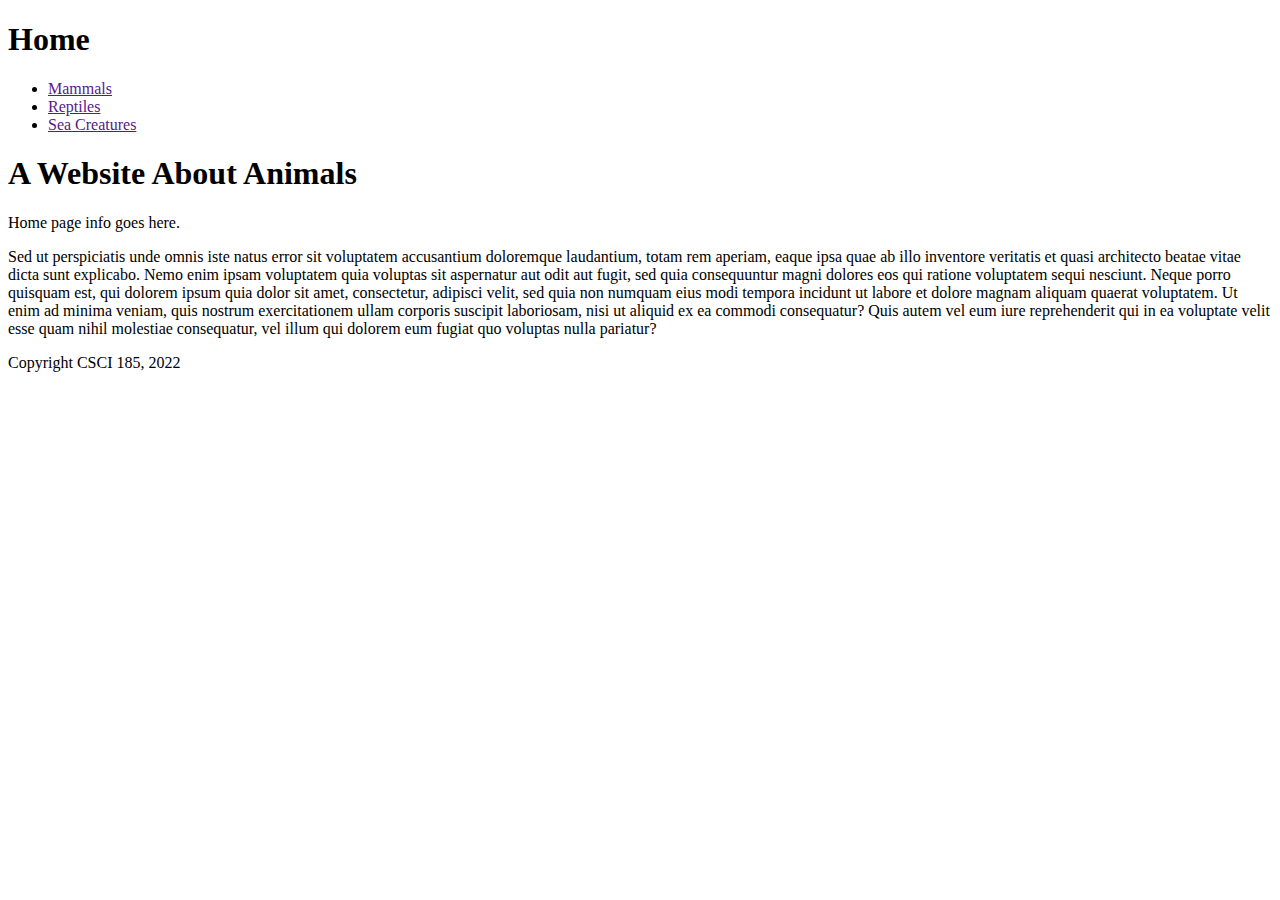
<file: task01/index.html>
<!DOCTYPE html>
<html lang="en">
<head>
    <meta charset="UTF-8">
    <meta http-equiv="X-UA-Compatible" content="IE=edge">
    <meta name="viewport" content="width=device-width, initial-scale=1.0">
    <title>A Website About Animals</title>
</head>
<body>
    <nav>
        <h1>Home</h1>
        <ul>
            <li>
                <a href="">Mammals</a>
            </li>
            <li>
                <a href="">Reptiles</a>
            </li>
            <li>
                <a href="">Sea Creatures</a>
            </li>
        </ul>
    </nav>
    <header>
        <h1>A Website About Animals</h1>
    </header>
    <main>
        <p>Home page info goes here.</p>
        <p>
            Sed ut perspiciatis unde omnis iste natus error sit 
            voluptatem accusantium doloremque laudantium, 
            totam rem aperiam, eaque ipsa quae ab illo inventore 
            veritatis et quasi architecto beatae vitae dicta sunt 
            explicabo. Nemo enim ipsam voluptatem quia voluptas sit 
            aspernatur aut odit aut fugit, sed quia consequuntur 
            magni dolores eos qui ratione voluptatem sequi nesciunt. 
            Neque porro quisquam est, qui dolorem ipsum quia dolor 
            sit amet, consectetur, adipisci velit, sed quia non 
            numquam eius modi tempora incidunt ut labore et dolore 
            magnam aliquam quaerat voluptatem. Ut enim ad minima veniam, 
            quis nostrum exercitationem ullam corporis suscipit 
            laboriosam, nisi ut aliquid ex ea commodi consequatur? 
            Quis autem vel eum iure reprehenderit qui in ea voluptate 
            velit esse quam nihil molestiae consequatur, vel illum 
            qui dolorem eum fugiat quo voluptas nulla pariatur?
        </p>
    </main>
    <footer>Copyright CSCI 185, 2022</footer>
    
</body>
</html>
</file>
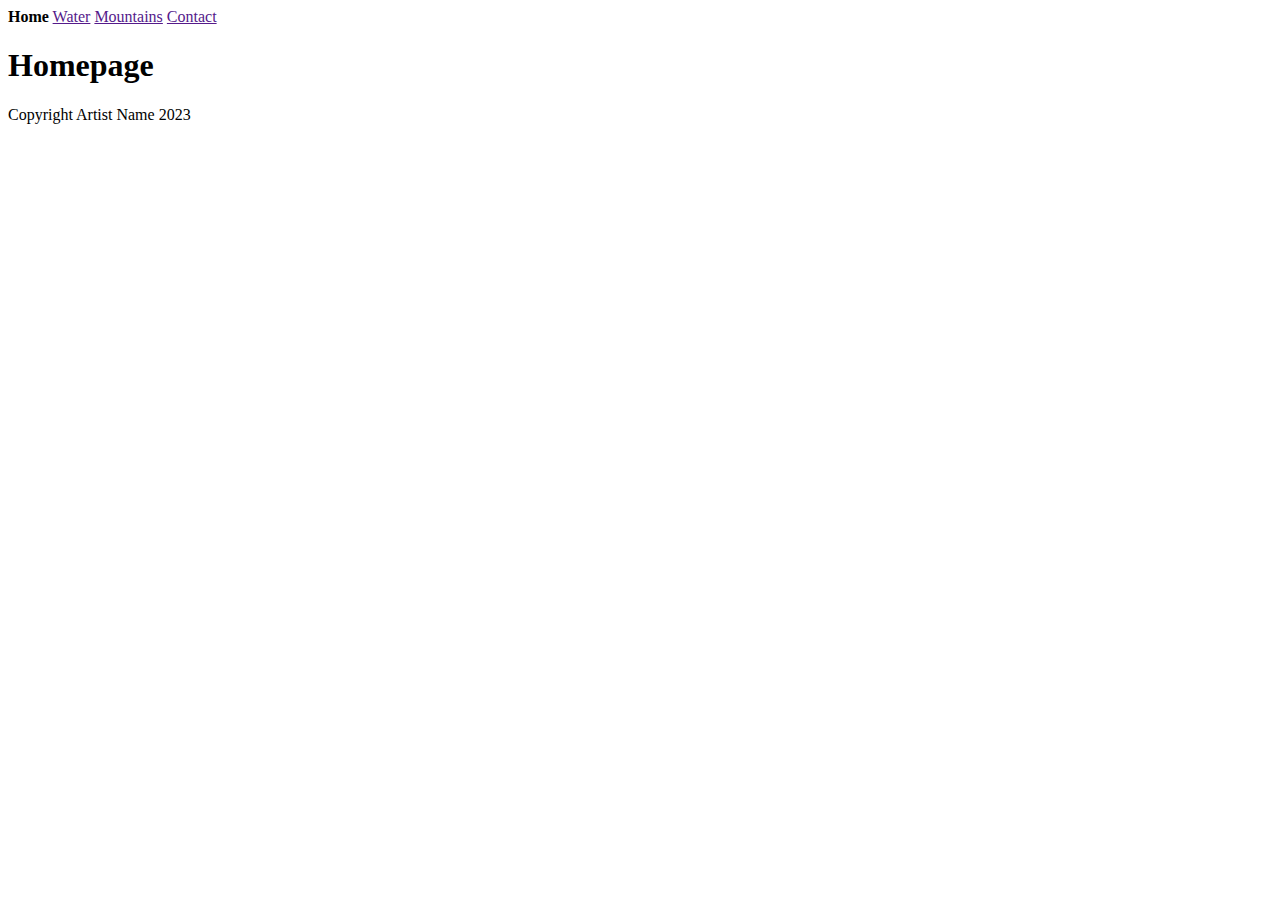
<file: lectures/lecture04/index.html>
<!DOCTYPE html>
<html lang="en">
    <head>
        <meta charset="utf-8">
        <title>Artist Portfolio Website</title>
        <!-- link to the main.css stylesheet -->
        <!-- <link rel="stylesheet" href=""> -->
    </head>
    <body>
        <header>
            <nav>
                <!-- Update the href paths so that they link to the corresponding html pages -->
                <strong>Home</strong>
                <a href="">Water</a>
                <a href="">Mountains</a>
                <a href="">Contact</a>
            </nav>
        </header>
        <main>
            <h1>Homepage</h1>
            <!-- TODO: embed all of the images in the "landing-page" folder here. -->
        </main>
        <footer>
            <p>Copyright Artist Name 2023</p>
        </footer>
    </body>
</html>
</file>
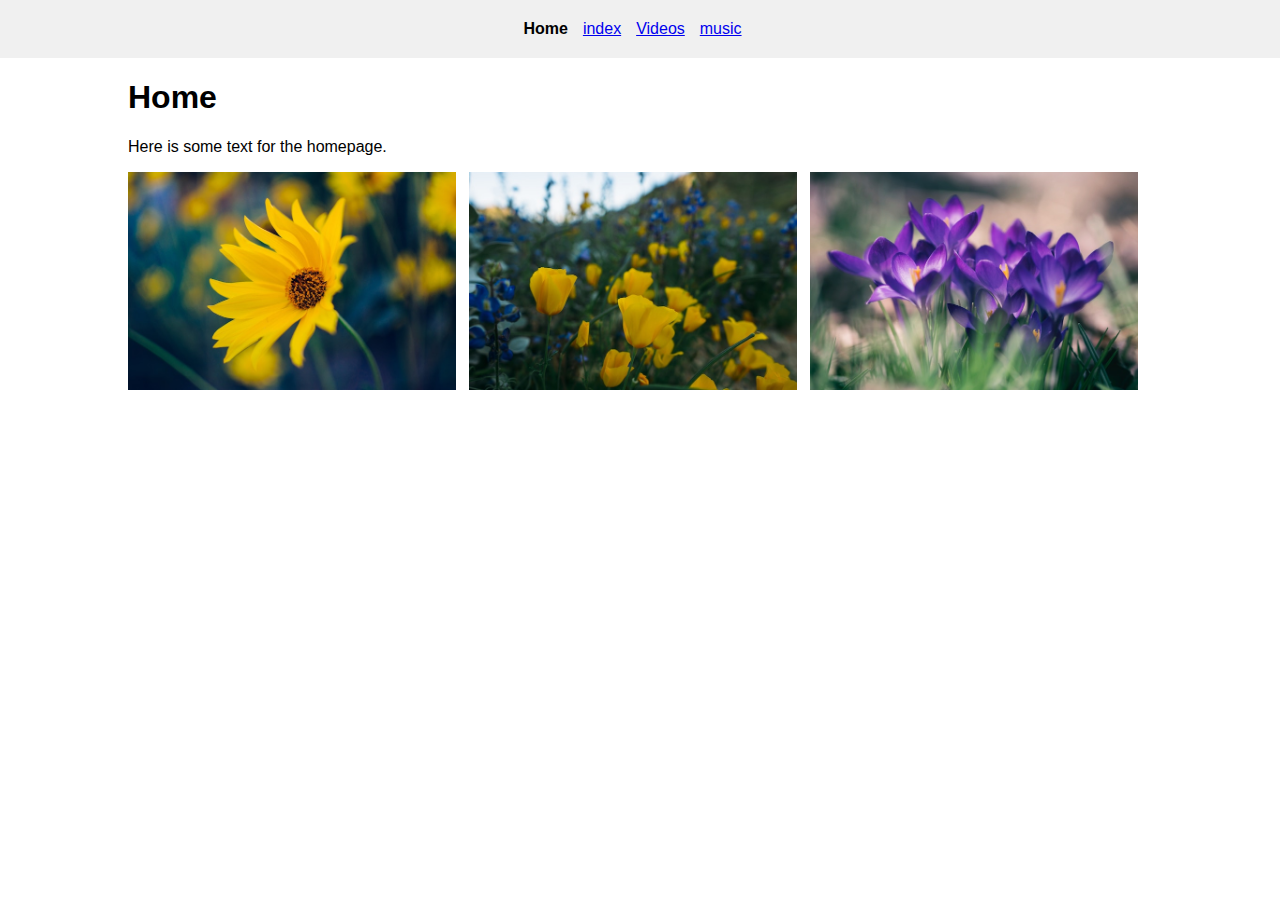
<file: tutorials/tutorial02/index.html>
<!DOCTYPE html>
<html lang="en">
    <head>
        <!-- stylesheets and metadata go here -->
        <title>Home</title>       
        <link rel="stylesheet" href="style.css">
    </head>
    <body>
        <!-- HTML content tags go here -->
        <nav class="navbar">
            <strong>Home</strong>
            <a href="./index.html">index</a>
            <a href="./videos.html">Videos</a>
            <a href="./music.html">music</a>
        </nav>
        <main>
            <h1>Home</h1>
            <p>Here is some text for the homepage.</p>

            <section class="photo-section">
                <!-- photos go here-->
                <img src="./images/daisy.jpg">
                <img src="./images/poppies.jpg">
                <img src="./images/purple.jpg">
            </section>
        </main>
    </body>
</html>
</file>
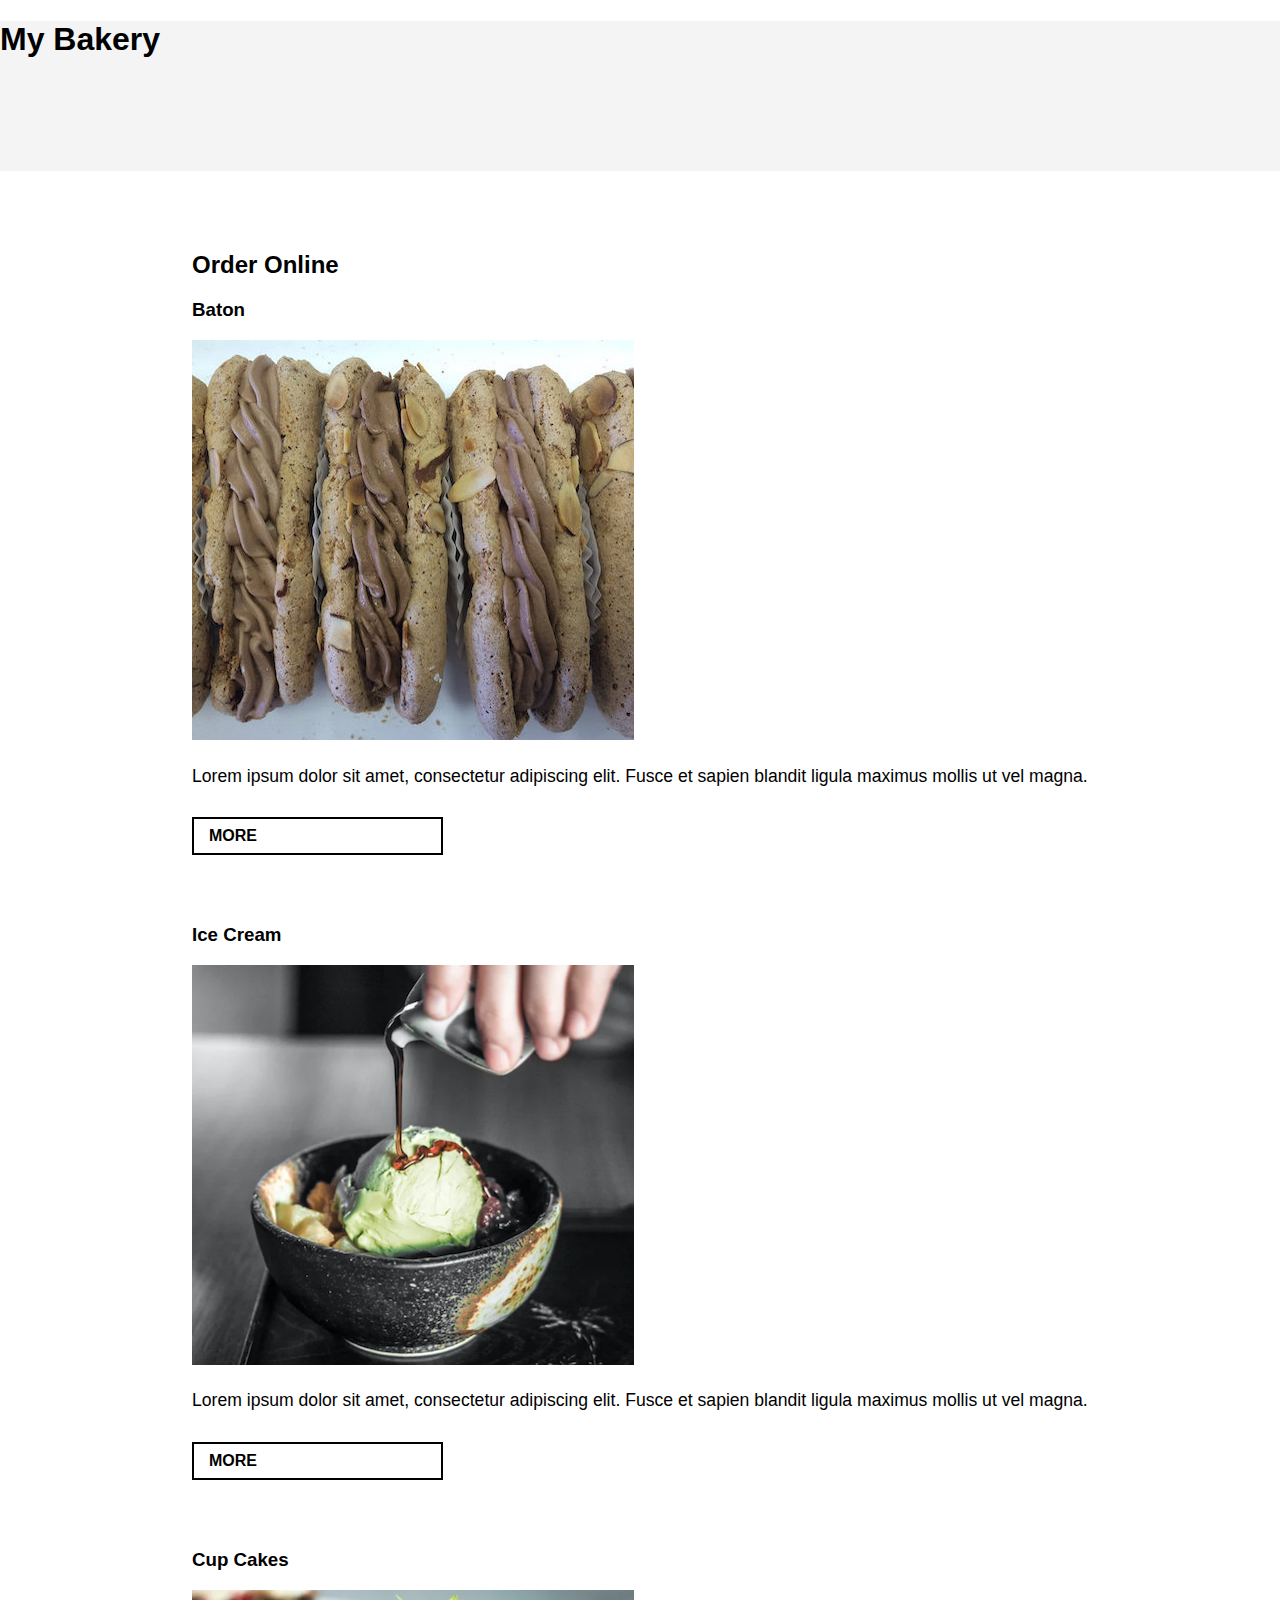
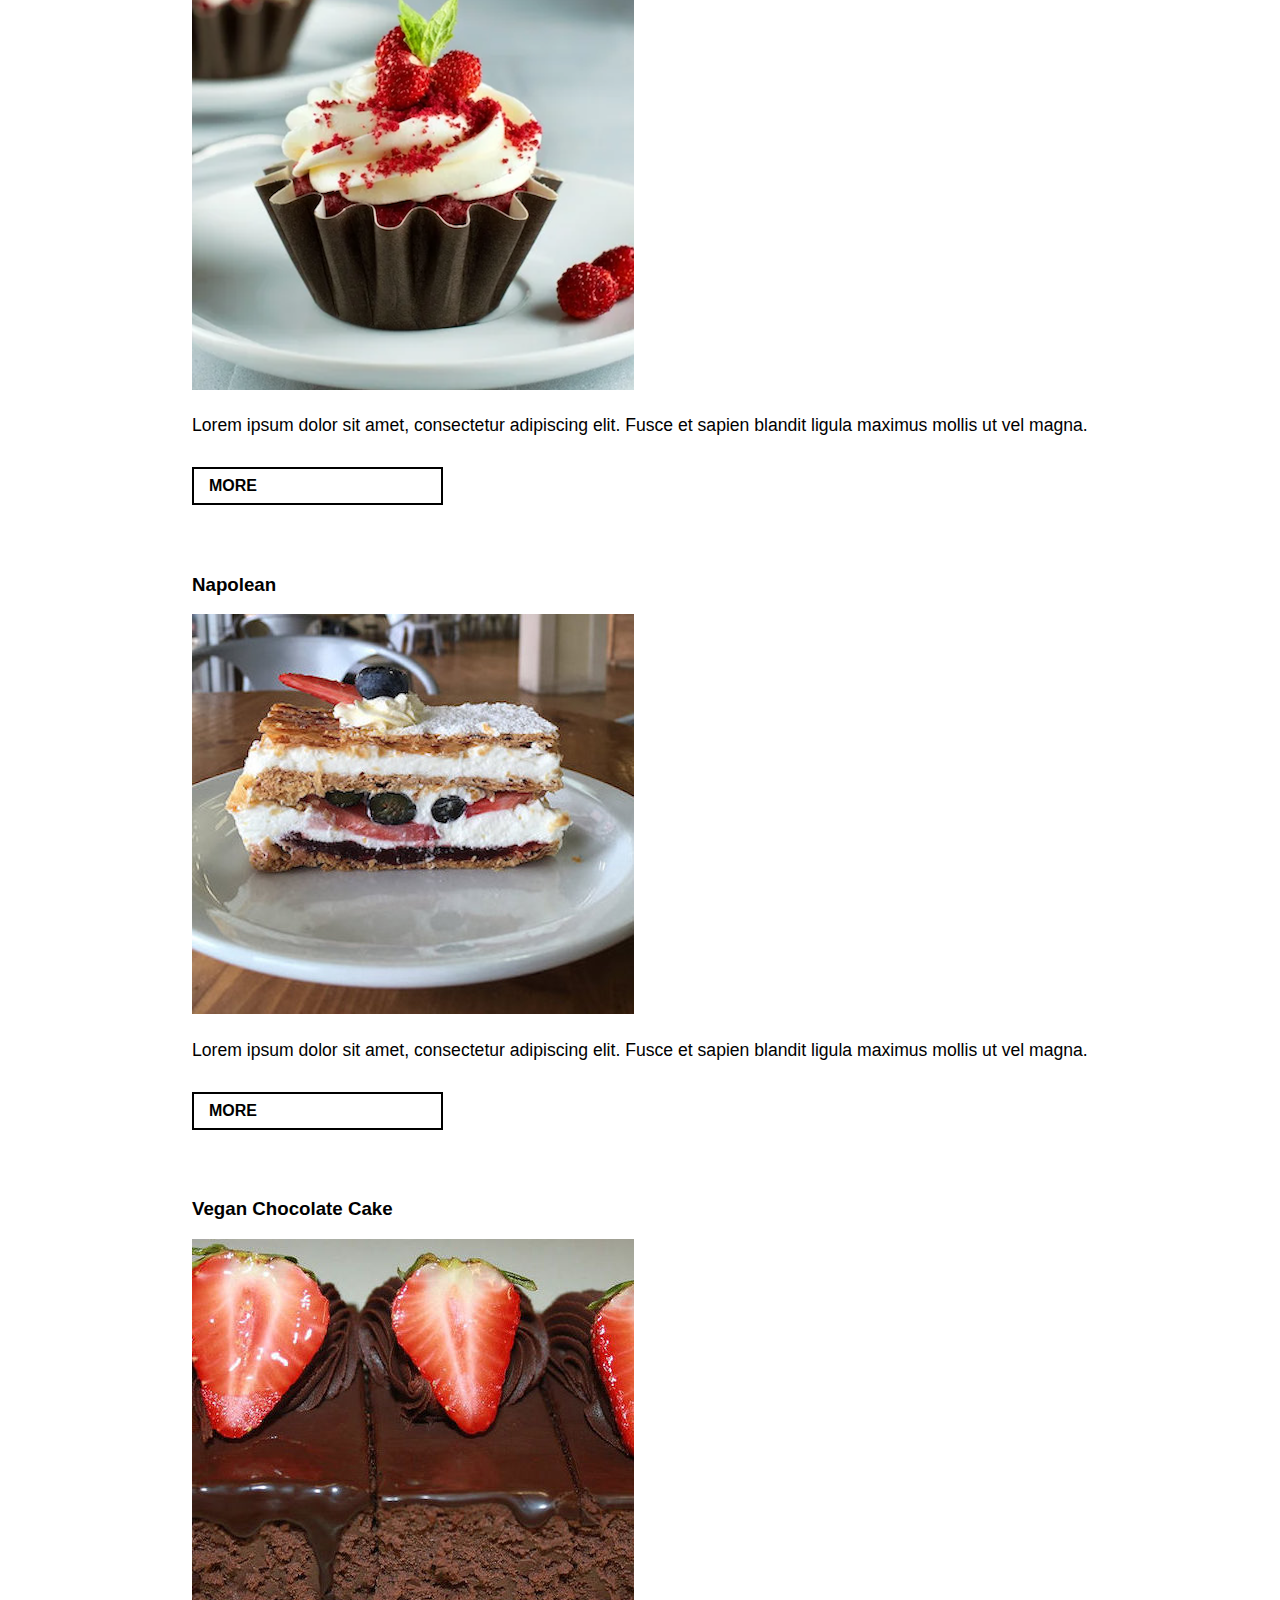
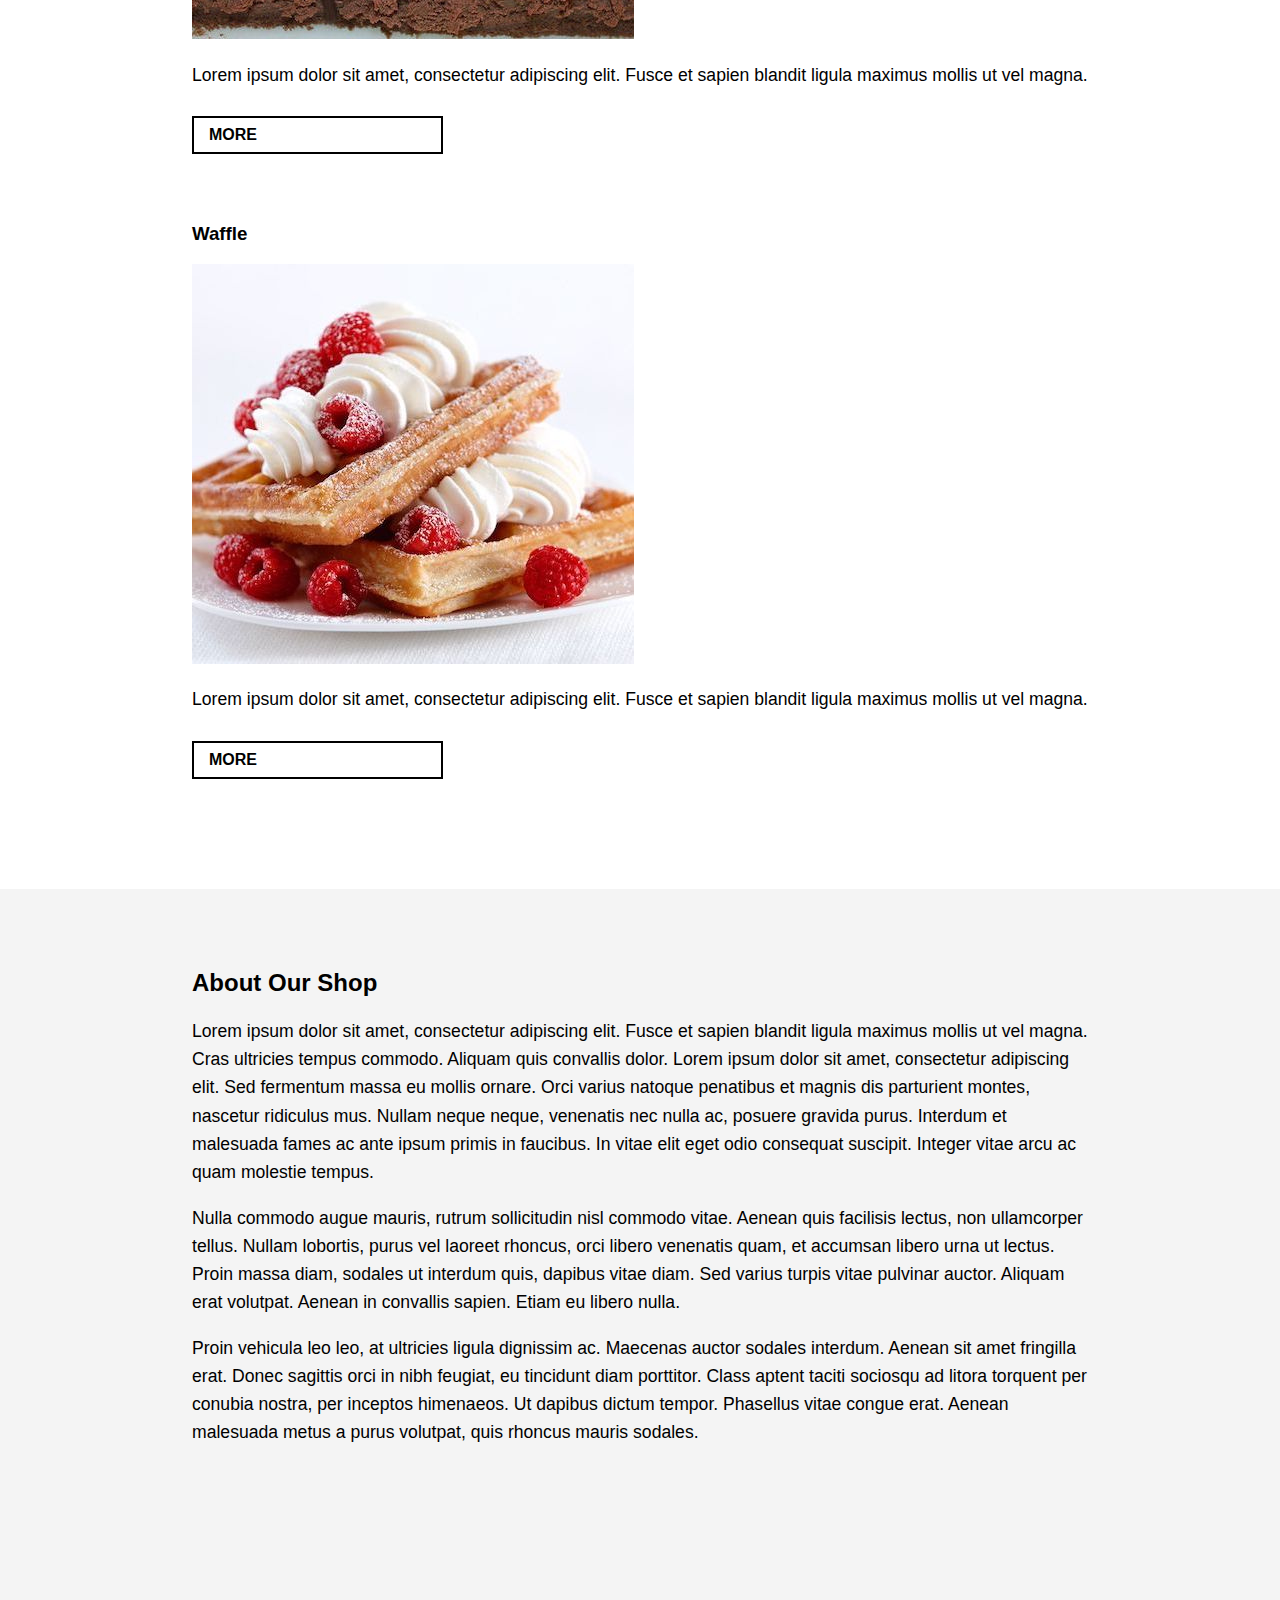
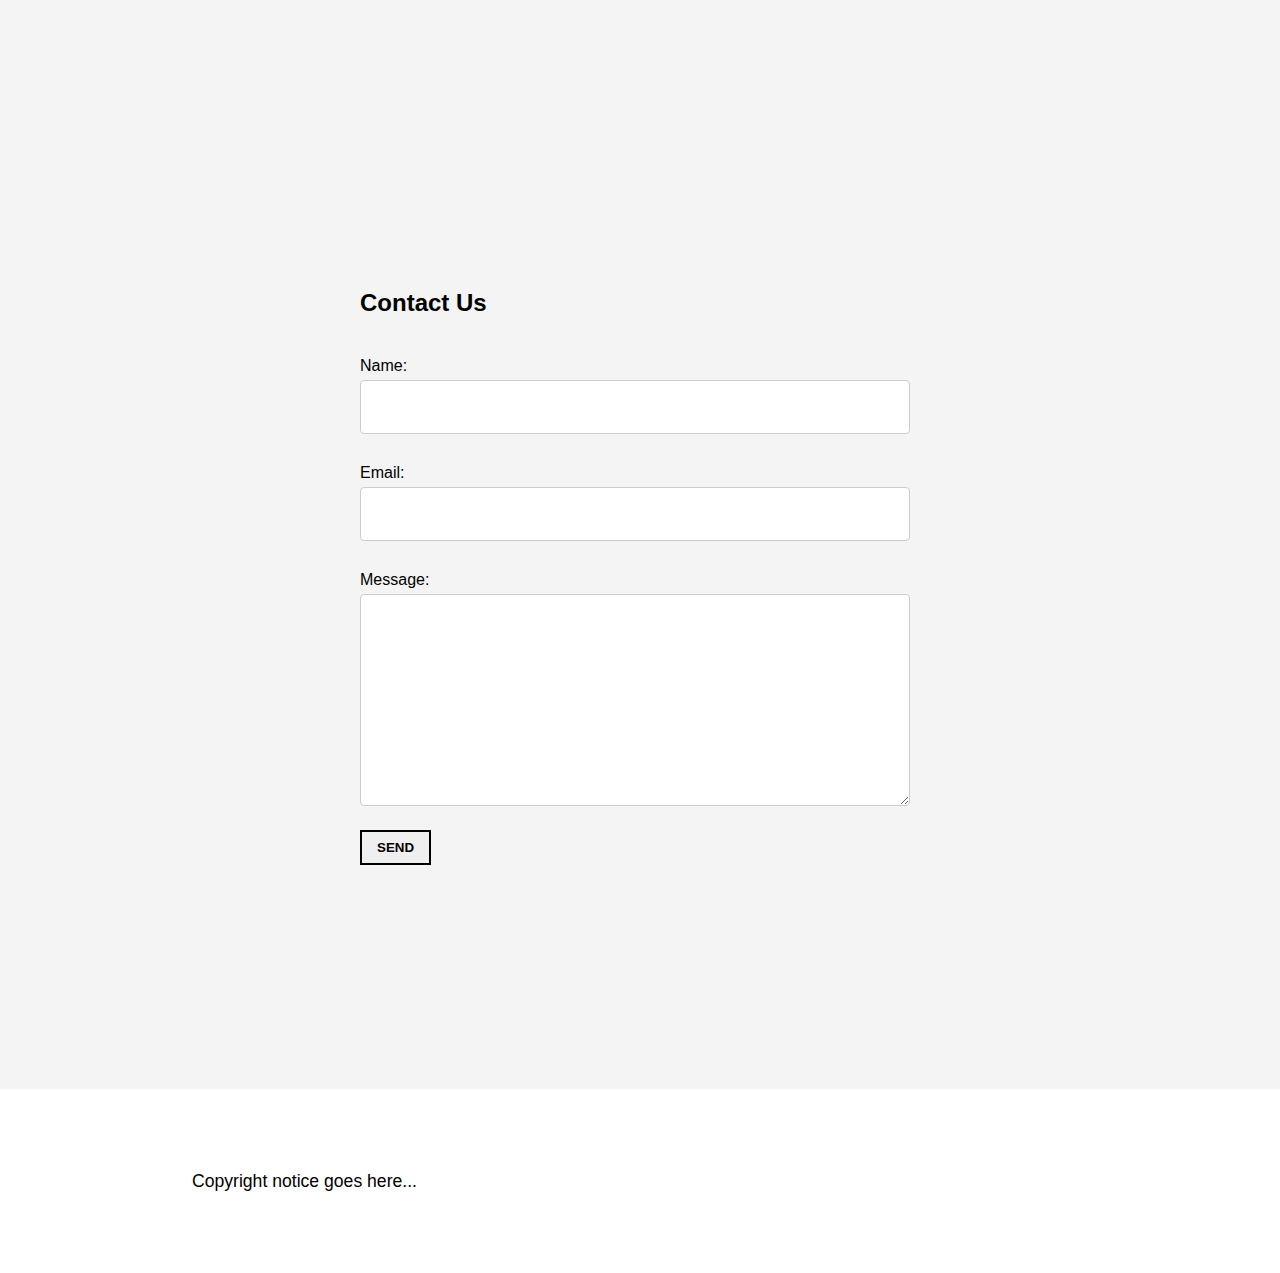
<file: tutorials/tutorial04/index.html>
<!DOCTYPE html>
<html lang="en">
<head>
    <meta charset="UTF-8">
    <meta http-equiv="X-UA-Compatible" content="IE=edge">
    <meta name="viewport" content="width=device-width, initial-scale=1.0">
    <!-- Link to Stylesheet -->
    <link rel="stylesheet" href="styles.css">
    <title>Bakery Example</title>
</head>
<body>
    <!-- Header -->
    <header>
        <h1>My Bakery

            

        </h1>
    </header>



    <!-- Main Content -->
    <main>

        <!-- Semantic section to hold all of the snacks -->
        <section id="items">

            <h2>Order Online</h2>

            <!-- individual snack item -->
            <div class="item">
                <h3>Baton</h3>
                <img src="images/batons.jpg" />
                <p>Lorem ipsum dolor sit amet, consectetur adipiscing elit. Fusce et sapien blandit ligula maximus mollis ut vel magna.</p>
                <a href="./pages/batons.html">more</a>
            </div>

            <!-- individual snack item -->
            <div class="item">
                <h3>Ice Cream</h3>
                <img src="images/icecream.png" />
                <p>Lorem ipsum dolor sit amet, consectetur adipiscing elit. Fusce et sapien blandit ligula maximus mollis ut vel magna.</p>
                <a href="./pages/icecream.html">more</a>
            </div>

            <!-- individual snack item -->
            <div class="item">
                <h3>Cup Cakes</h3>
                <img src="images/cupcake.png" />
                <p>Lorem ipsum dolor sit amet, consectetur adipiscing elit. Fusce et sapien blandit ligula maximus mollis ut vel magna.</p>
                <a href="./pages/chocolate-cake.html">more</a>
            </div>

            <!-- individual snack item -->
            <div class="item">
                <h3>Napolean</h3>
                <img src="images/napolean.jpg" />
                <p>Lorem ipsum dolor sit amet, consectetur adipiscing elit. Fusce et sapien blandit ligula maximus mollis ut vel magna.</p>
                <a href="./pages/napolean.html">more</a>
            </div>

            <!-- individual snack item -->
            <div class="item">
                <h3>Vegan Chocolate Cake</h3>
                <img src="images/vegan-chocolate-cake.jpg" />
                <p>Lorem ipsum dolor sit amet, consectetur adipiscing elit. Fusce et sapien blandit ligula maximus mollis ut vel magna.</p>
                <a href="./pages/chocolate-cake.html">more</a>
            </div>

            <!-- individual snack item -->
            <div class="item">
                <h3>Waffle</h3>
                <img src="images/waffle.jpg" />
                <p>Lorem ipsum dolor sit amet, consectetur adipiscing elit. Fusce et sapien blandit ligula maximus mollis ut vel magna.</p>
                <a href="./pages/waffle.html">more</a>
            </div>

        </section>

        <!-- Semantic section to hold "About Our Shop" -->
        <section id="about">
            <h2>About Our Shop</h2>
            <p>Lorem ipsum dolor sit amet, consectetur adipiscing elit. Fusce et sapien blandit ligula maximus mollis ut vel magna. Cras ultricies tempus commodo. Aliquam quis convallis dolor. Lorem ipsum dolor sit amet, consectetur adipiscing elit. Sed fermentum massa eu mollis ornare. Orci varius natoque penatibus et magnis dis parturient montes, nascetur ridiculus mus. Nullam neque neque, venenatis nec nulla ac, posuere gravida purus. Interdum et malesuada fames ac ante ipsum primis in faucibus. In vitae elit eget odio consequat suscipit. Integer vitae arcu ac quam molestie tempus.</p>

            <p>Nulla commodo augue mauris, rutrum sollicitudin nisl commodo vitae. Aenean quis facilisis lectus, non ullamcorper tellus. Nullam lobortis, purus vel laoreet rhoncus, orci libero venenatis quam, et accumsan libero urna ut lectus. Proin massa diam, sodales ut interdum quis, dapibus vitae diam. Sed varius turpis vitae pulvinar auctor. Aliquam erat volutpat. Aenean in convallis sapien. Etiam eu libero nulla.</p>
                
            <p>Proin vehicula leo leo, at ultricies ligula dignissim ac. Maecenas auctor sodales interdum. Aenean sit amet fringilla erat. Donec sagittis orci in nibh feugiat, eu tincidunt diam porttitor. Class aptent taciti sociosqu ad litora torquent per conubia nostra, per inceptos himenaeos. Ut dapibus dictum tempor. Phasellus vitae congue erat. Aenean malesuada metus a purus volutpat, quis rhoncus mauris sodales.</p>
        
        </section>


        <!-- Semantic section to hold "Contact info" -->
        <section id="contact">
            <!-- Form tags go here -->
            <form action="https:forumswap/boydandrew" method="POST">
                <h2>Contact Us</h2>
                            
                <label for="name">Name:</label>
                <input type="text" id="name" name="name" required>
            
                <label for="email">Email:</label>
                <input type="text" id="email" name="email" required>
            
                <label for="message">Message:</label>
                <textarea id="message" name="message" spellcheck="true" rows="10"></textarea>
                    
                <button id="submit" type="submit">Send</button>
            
                <!-- This is a hidden form field 
                (invisible to the user, but necessary for the form) -->
                <input type="hidden" id="redirect" name="_next" value="">
                        
            </form>





        </section>


        <!-- Semantic footer section -->
        <footer>
            <p>Copyright notice goes here...</p>
        </footer>

    </main>
    <script>
        document.getElementById("redirect").value = document.location.href.replace('index.html', 'form-submitted.html');
    </script>
</body>
</html>
</file>
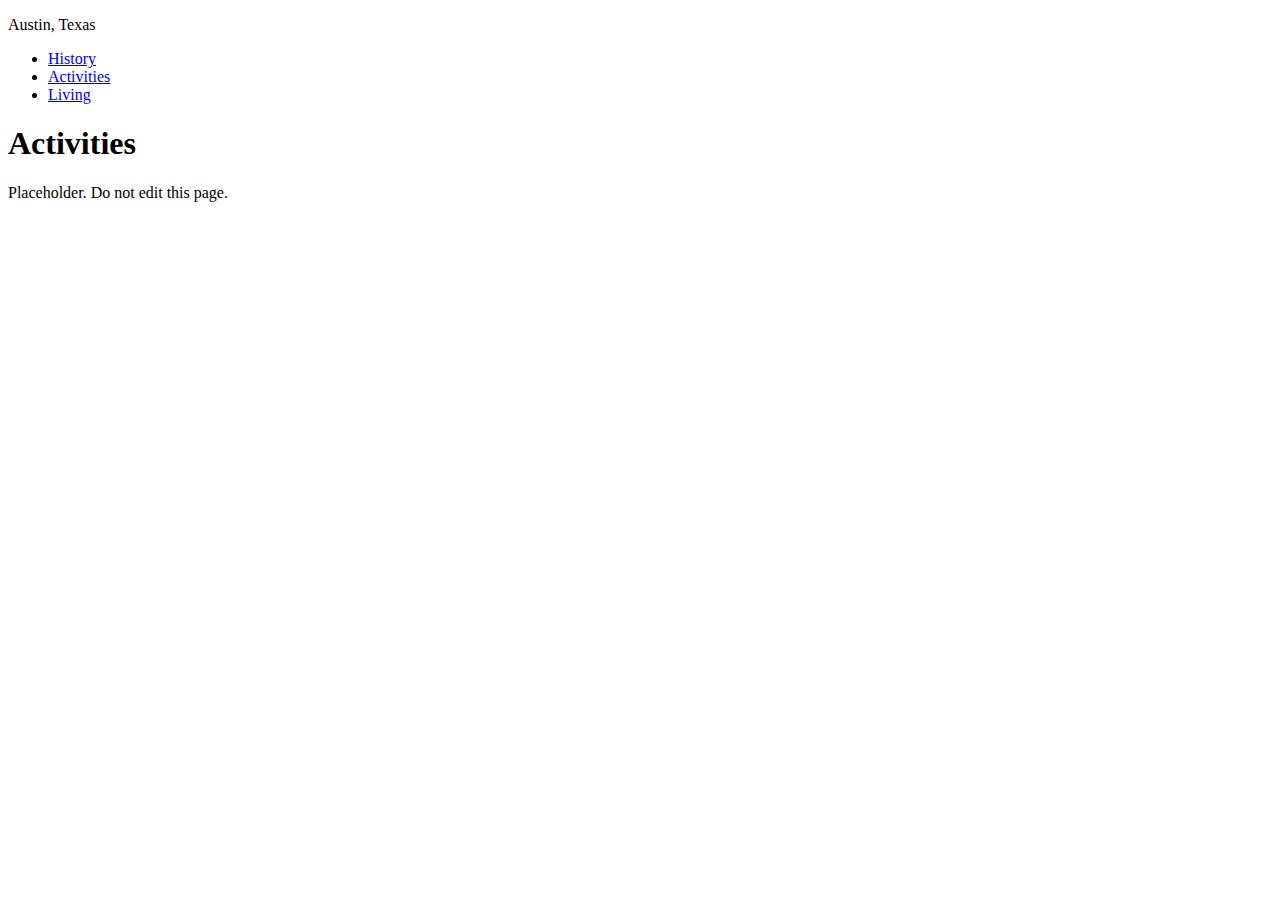
<file: task02/activities.html>
<!DOCTYPE html>
<html lang="en">
<head>
    <meta charset="UTF-8">
    <meta http-equiv="X-UA-Compatible" content="IE=edge">
    <meta name="viewport" content="width=device-width, initial-scale=1.0">
    <title>Activities</title>
</head>
<body>

    <p class="logo">Austin, Texas</p>

    <ul>
      <li><a href="history.html">History</a></li>
      <li><a href="activities.html">Activities</a></li>
      <li><a href="living.html">Living</a></li>
    </ul>
    
    <h1>Activities</h1>
    <p>Placeholder. Do not edit this page.</p>
</body>
</html>
</file>
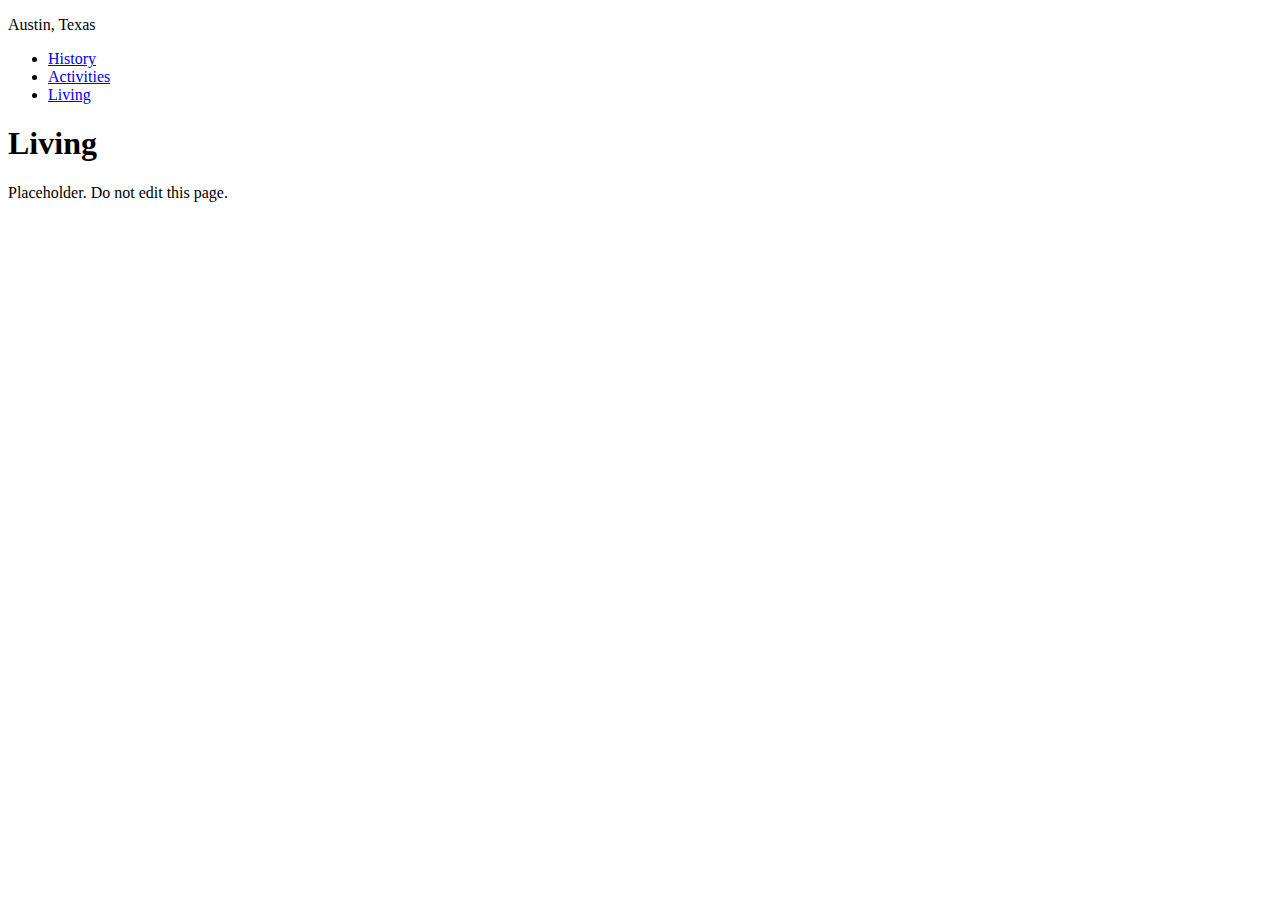
<file: task02/living.html>
<!DOCTYPE html>
<html lang="en">
<head>
    <meta charset="UTF-8">
    <meta http-equiv="X-UA-Compatible" content="IE=edge">
    <meta name="viewport" content="width=device-width, initial-scale=1.0">
    <title>Living</title>
</head>
<body>
    <p class="logo">Austin, Texas</p>

    <ul>
      <li><a href="history.html">History</a></li>
      <li><a href="activities.html">Activities</a></li>
      <li><a href="living.html">Living</a></li>
    </ul>
    
    <h1>Living</h1>
    <p>Placeholder. Do not edit this page.</p>
</body>
</html>
</file>
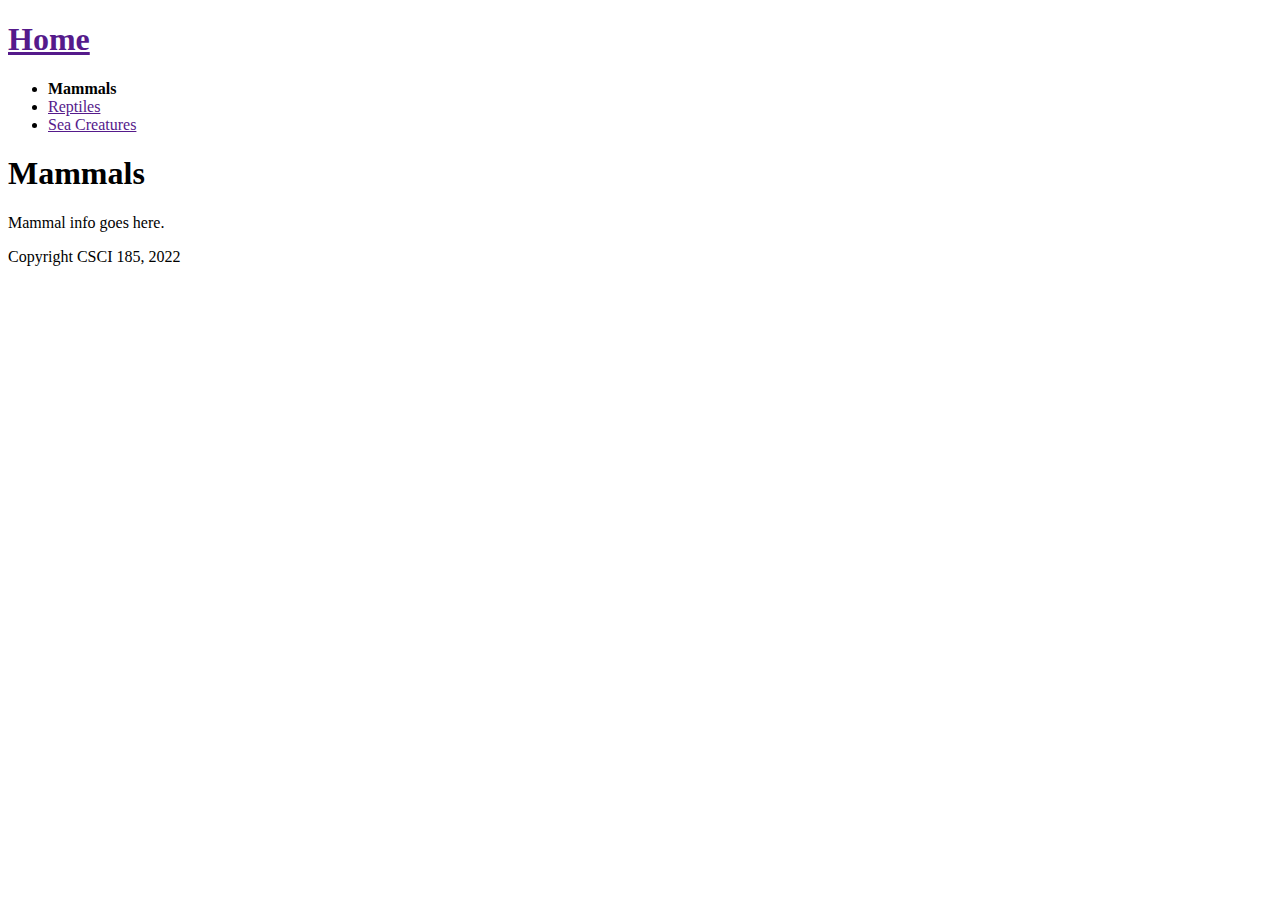
<file: task01/pages/mammals.html>
<!DOCTYPE html>
<html lang="en">
<head>
    <meta charset="UTF-8">
    <meta http-equiv="X-UA-Compatible" content="IE=edge">
    <meta name="viewport" content="width=device-width, initial-scale=1.0">
    <title>Mammals</title>
</head>
<body>
    <nav>
        <h1><a href="">Home</a></h1>
        <ul>
            <li>
                <strong>Mammals</strong>
            </li>
            <li>
                <a href="">Reptiles</a>
            </li>
            <li>
                <a href="">Sea Creatures</a>
            </li>
        </ul>
    </nav>
    <header>
        <h1>Mammals</h1>
    </header>
    <main>
        <p>
            Mammal info goes here.
            <!-- Wikipedia link here -->
        </p>
        <section class="photo-container">
           <!-- Images here -->
        </section>
    </main>
    <footer>Copyright CSCI 185, 2022</footer>
    
</body>
</html>
</file>
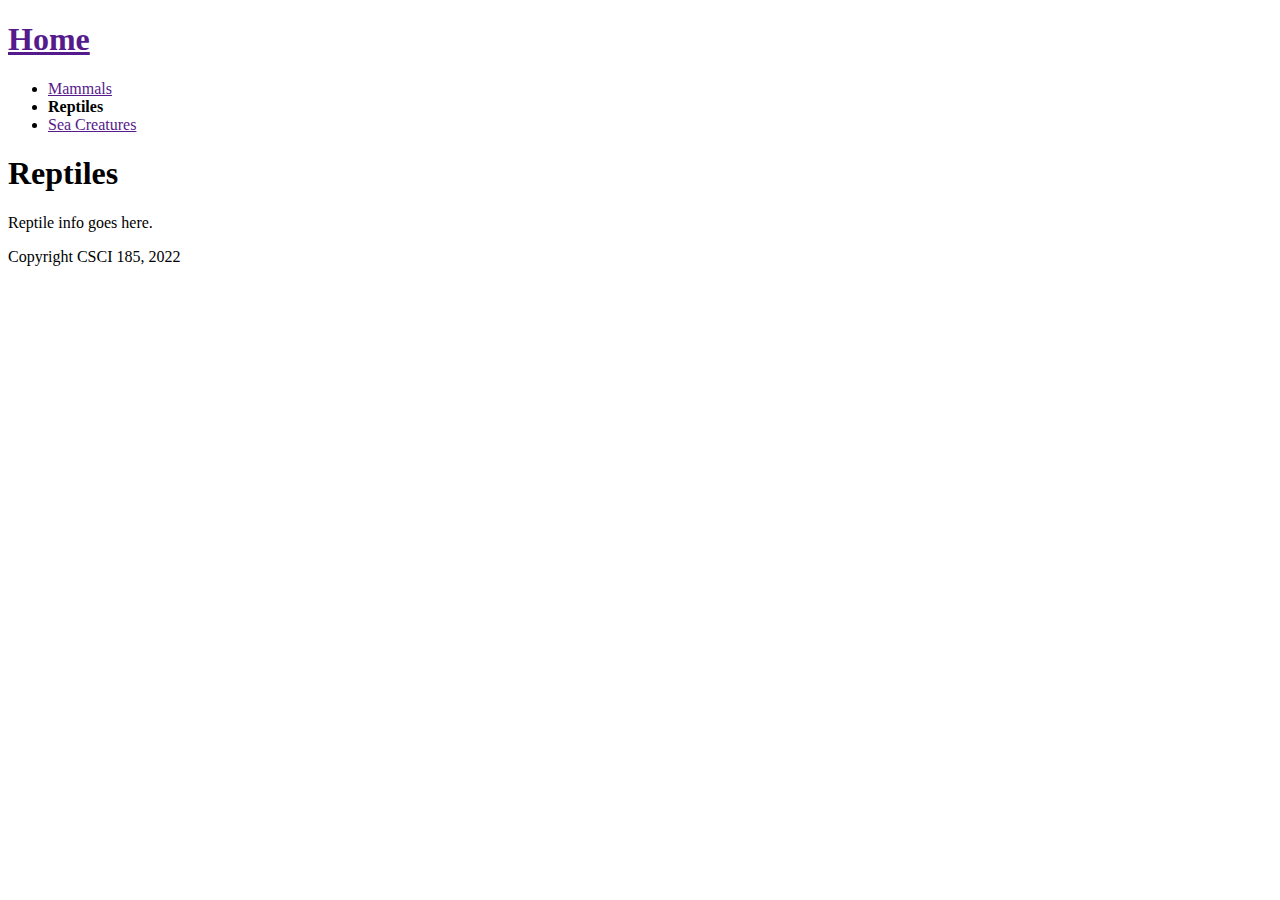
<file: task01/pages/reptiles.html>
<!DOCTYPE html>
<html lang="en">
<head>
    <meta charset="UTF-8">
    <meta http-equiv="X-UA-Compatible" content="IE=edge">
    <meta name="viewport" content="width=device-width, initial-scale=1.0">
    <title>Reptiles</title>
</head>
<body>
    <nav>
        <h1><a href="">Home</a></h1>
        <ul>
            <li>
                <a href="">Mammals</a>
            </li>
            <li>
                <strong>Reptiles</strong>
            </li>
            <li>
                <a href="">Sea Creatures</a>
            </li>
        </ul>
    </nav>
    <header>
        <h1>Reptiles</h1>
    </header>
    <main>
        <p>
            Reptile info goes here.
            <!-- Wikipedia link here -->
        </p>
        
        <section class="photo-container">
            <!-- Images here -->
         </section>
    </main>
    <footer>Copyright CSCI 185, 2022</footer>
    
</body>
</html>
</file>
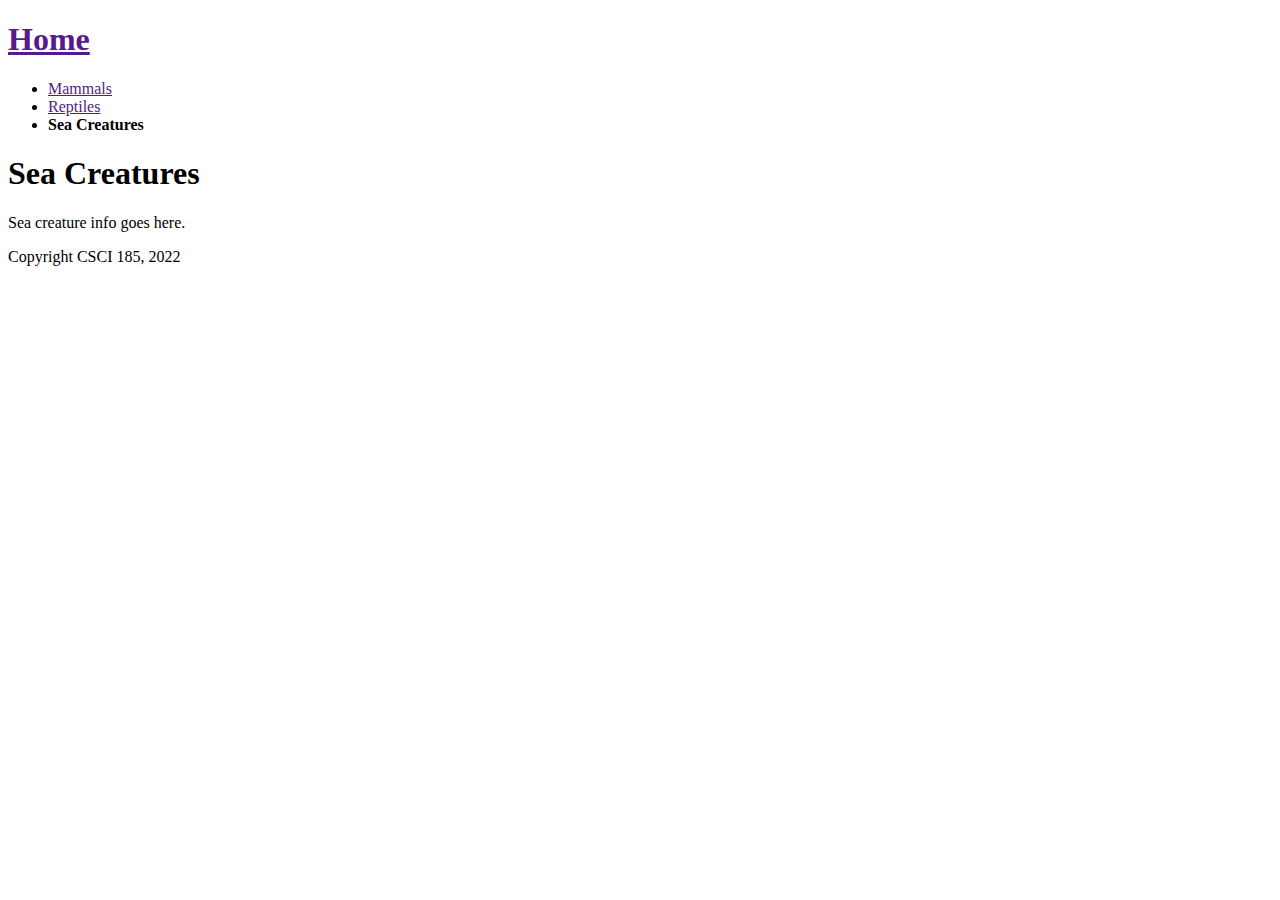
<file: task01/pages/sea-creatures.html>
<!DOCTYPE html>
<html lang="en">
<head>
    <meta charset="UTF-8">
    <meta http-equiv="X-UA-Compatible" content="IE=edge">
    <meta name="viewport" content="width=device-width, initial-scale=1.0">
    <title>Sea Creatures</title>
</head>
<body>
    <nav>
        <h1><a href="">Home</a></h1>
        <ul>
            <li>
                <a href="">Mammals</a>
            </li>
            <li>
                <a href="">Reptiles</a>
            </li>
            <li>
                <strong>Sea Creatures</strong>
            </li>
        </ul>
    </nav>
    <header>
        <h1>Sea Creatures</h1>
    </header>
    <main>
        <p>
            Sea creature info goes here.
            <!-- Wikipedia link here -->
        </p>
        <section class="photo-container">
            <!-- Images here -->
        </section>
    </main>
    <footer>Copyright CSCI 185, 2022</footer>
    
</body>
</html>
</file>
<file: tutorials/tutorial02/style.css>
body {
    font-family: Arial, Helvetica, sans-serif;
    margin: 0;
}

.navbar {
    padding: 20px;
    background-color: #F0F0F0;
    display: flex;
    align-items: center;
    justify-content: center;
}
.navbar a, .navbar strong {
    margin-right: 15px;
}

.photo-section {
    display: flex;
    width: 100%;
    flex-direction: row;
}
.photo-section img {
    width: 32%;
    margin-right: 1.3%;
}

main {
    padding-right: 10vw;
    padding-left: 10vw;
}
</file>
<file: tutorials/tutorial04/styles.css>
* {
    box-sizing: border-box;
}

body {
    font-family: Arial, Helvetica, sans-serif;
    margin: 0px;
}

p {

    font-size: 1.1em;
    line-height: 1.6em;

}

header {

    background: #F4F4F4;
    height: 150px;

}


section,
footer {
padding: 60px 15vw;

}

#contact,#about {
    min-height:100vh;
    background: #F4F4F4;

}

.item a {
    display: inline-block;
    width: 28%;
    margin-bottom: 50px;
    margin-right: 30px;

}

.item a:link, 
.item a:visited, 
.item a:hover, 
.item a:link,
button {
    text-decoration: none;
    color: black;
    padding: 8px 15px;
    border: solid 2px black;
    margin-top: 10px;
    text-transform: uppercase;
    font-weight: bold;
    display: inline-block;
}

#contact form {
    margin: 0 auto;
    width: 600px;
    padding: 20px;
    background: #F4F4F4;
    border-radius: 4px;
}

#contact label {
    display: inline-block;
    width: 75px;
    padding: 10px 0px 5px 0;
    margin-top: 10px;
}

#contact input, #contact textarea {
    width: 550px;
    padding: 10px;
    border-radius: 4px;
    background: #FFF;
    border: solid 1px #CCC;
    padding-bottom: 20px;
    font-size: 1.2em;
    margin-bottom: 10px;
}

/* Formatting for Detail Page */

.detail img, .detail .description {
    display: inline-block;
}

.detail img {
    width: 40%;
    vertical-align: top;
    margin-right: 40px;
}
.detail .description {
    width: 55%;
}

h1 a,
h1 a:visited,
h1 a:active,
h1 a:link,
h1 a:hover {
    color: black;
    text-decoration: none;
}
h1 a:hover {
    text-decoration: underline;
}
</file>
